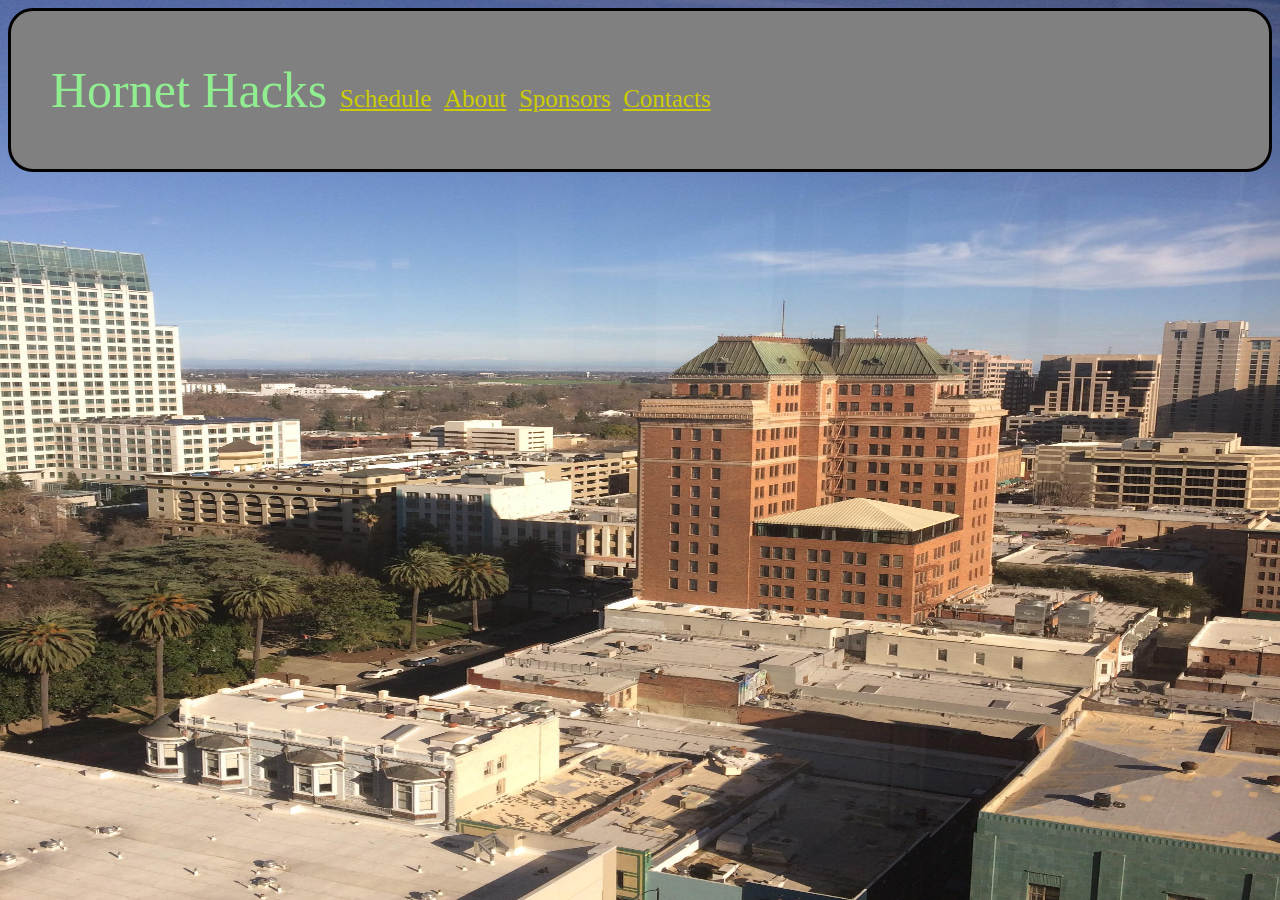
<file: index.html>
<!--
using command for localhost
python -m SimpleHTTPServer
 -->
<html>

<head>
  <link rel="stylesheet" href="landstyles.css">
</head>

<body id="landingBackground">
  <header id="section">
    <content id="title">
    <ul style="list-style: none;">
      Hornet Hacks
      <a href="schedule.html">
        Schedule</a>
      <a href="about.html">About</a>
      <a href="sponsors.html">Sponsors</a>
      <a href="contact.html">Contacts</a>
    </ul>
    </content>
  </header>
  <!--<center>
    <img src="background_landing.jpg" alt="Landing" height="100" width="100">
  </center>-->
</body>


</html>
</file>
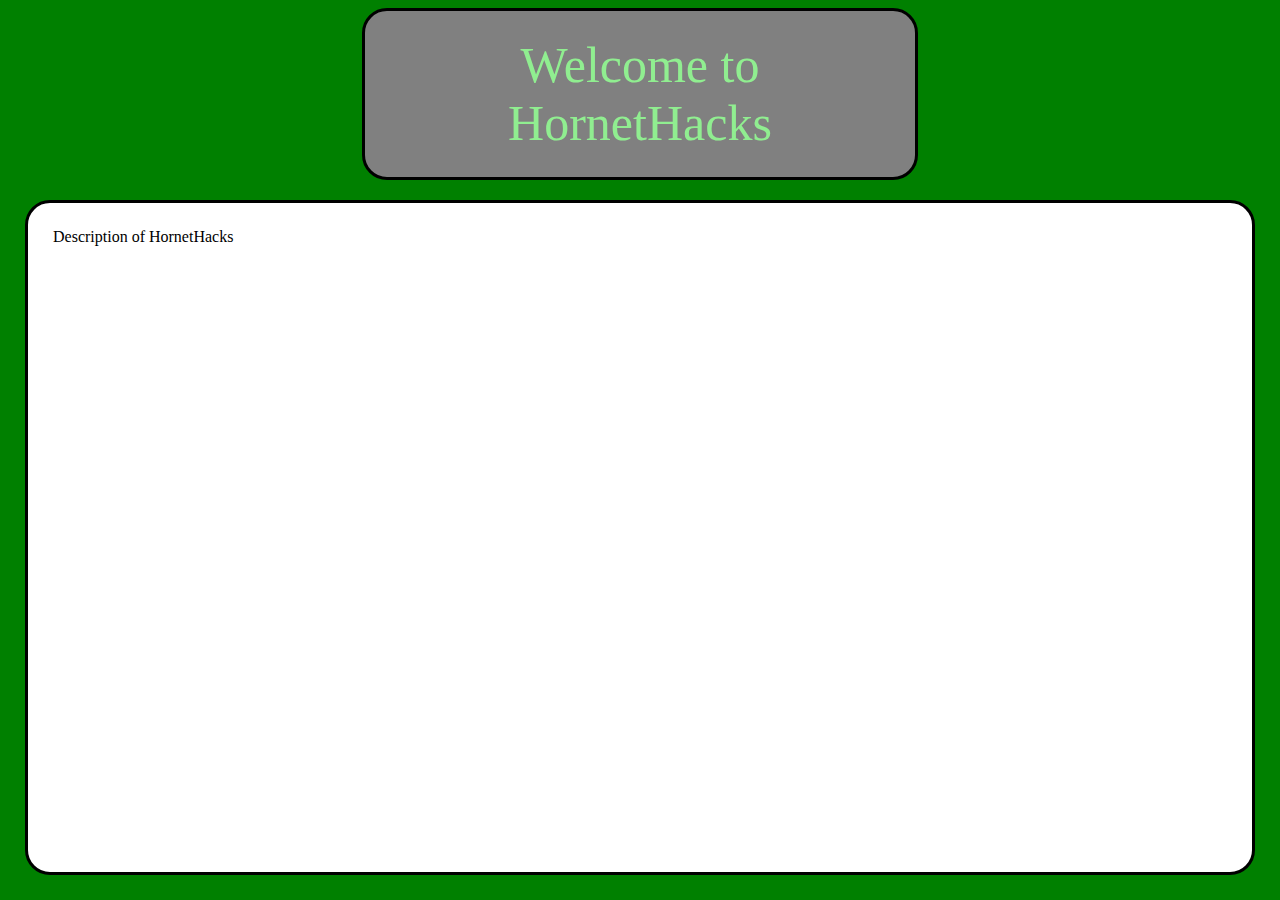
<file: about.html>
<html>

<head>
  <link rel="stylesheet" href="aboutstyles.css">
</head>

<body id="background">

  <header>
    <content id="title">
    Welcome to HornetHacks
    </content>
  </header>
  <content id="description">
  Description of HornetHacks
  </content>
</body>

</html>
</file>
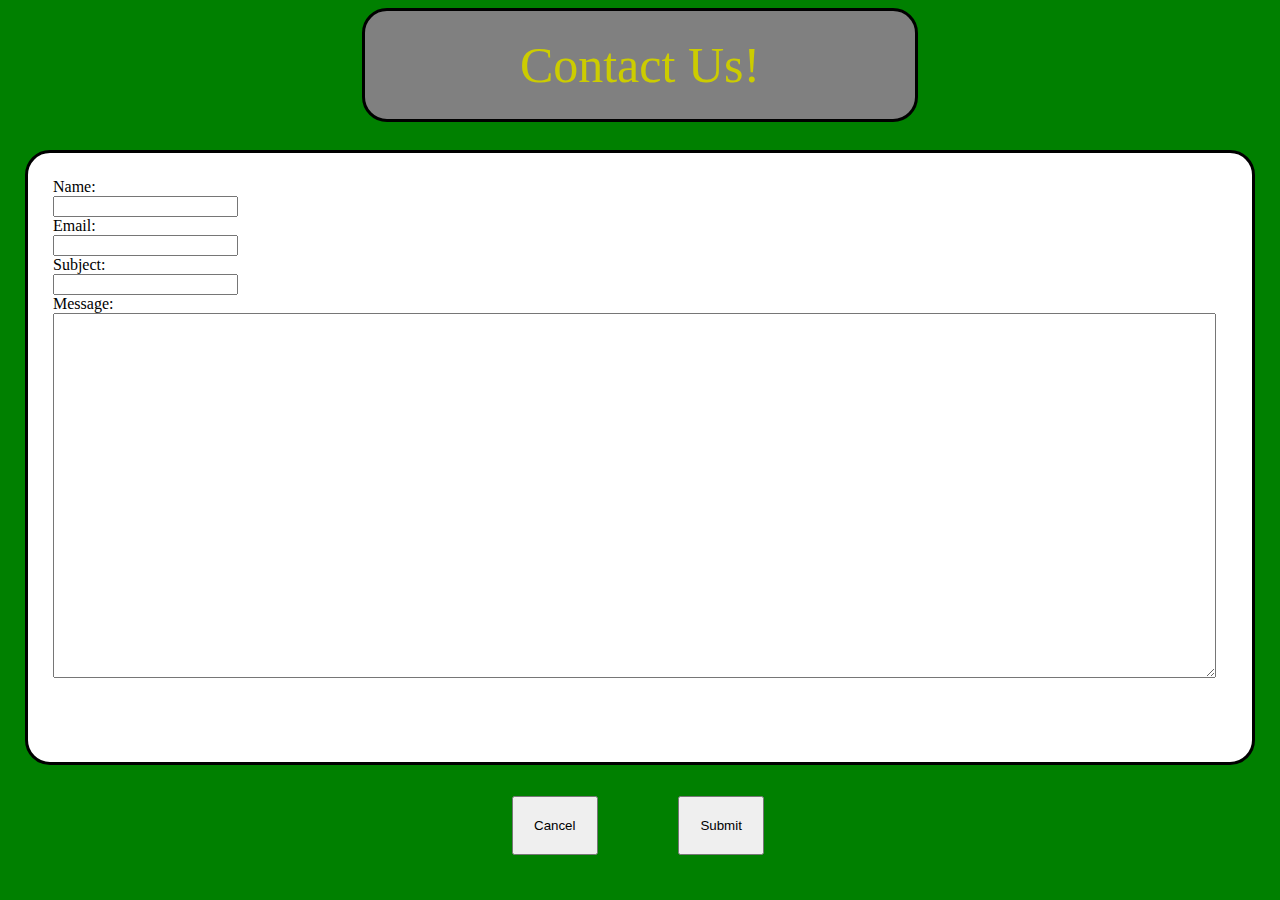
<file: contact.html>
<html>

<head>
  <link rel="stylesheet" href="contactstyles.css">
  <script src="button.js"></script>

</head>

<body id="background">

  <header>
    <content id="title">
    Contact Us!
    </content>
  </header>
  <content id="description">
    Name:<br>
    <input id="name" name="enter" value=""/><br>
    Email:<br>
    <input id="email" value=""/><br>
    Subject:<br>
    <input id="subject" value=""/><br>
    Message:<br>
    <textarea id="message" value=""/></textarea><br><br>
  </content>
  <button id="submit" onclick="submitIt()"> Submit </button>
  <button id="cancel" onclick="landPage()"> Cancel </button>
  <!--<button id="button" onclick="landPage()"> Cancel </button>
  -->
</body>

</html>
</file>
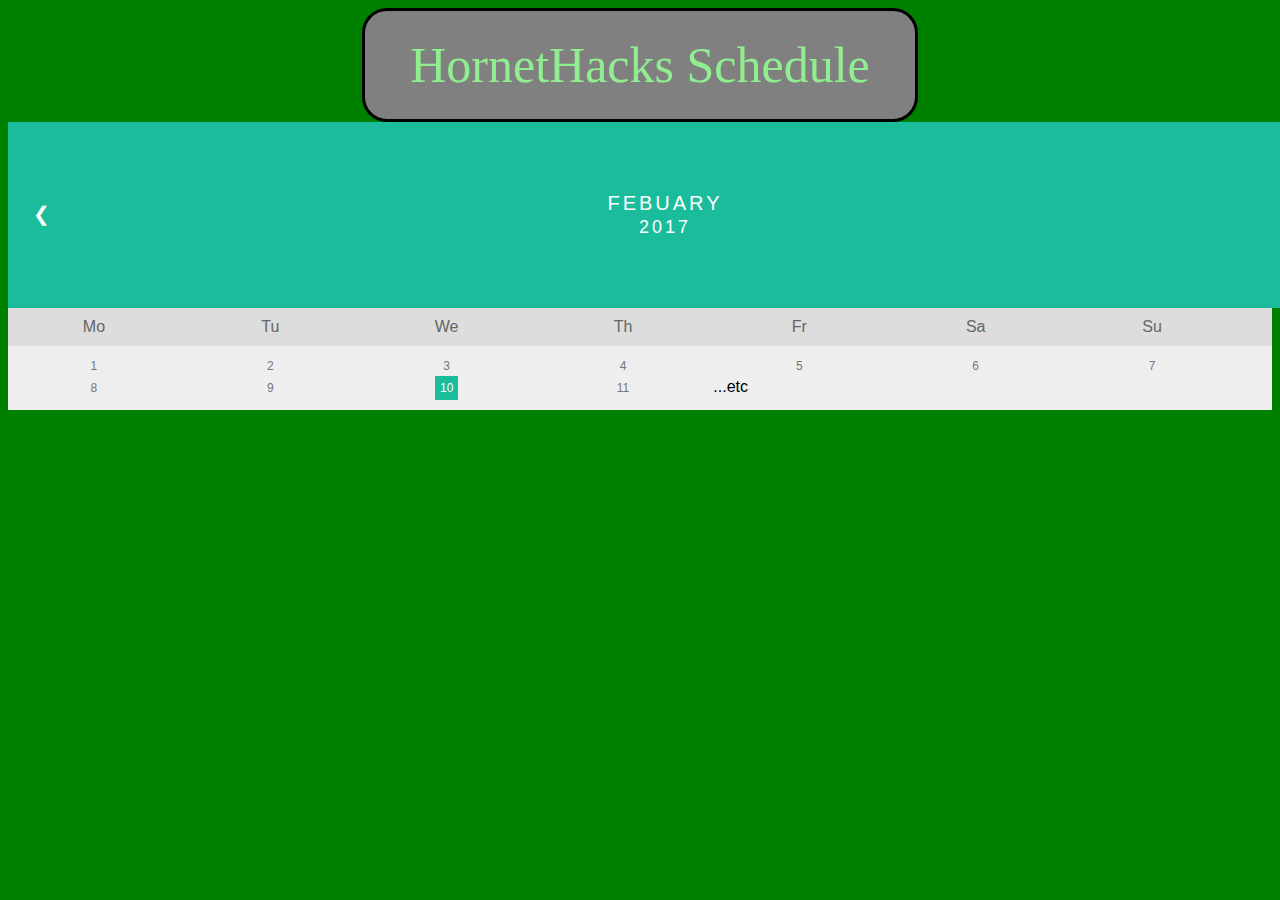
<file: schedule.html>
<html>

<head>
  <link rel="stylesheet" href="schedulestyles.css">
</head>

<body id="background">

  <header>
    <content id="title">
    HornetHacks Schedule
    </content>
  </header>
  <content>
    <div class="month">
  <ul>
    <li class="prev">&#10094;</li>
    <li class="next">&#10095;</li>
    <li>Febuary<br><span style="font-size:18px">2017</span></li>
  </ul>
</div>

<ul class="weekdays">
  <li>Mo</li>
  <li>Tu</li>
  <li>We</li>
  <li>Th</li>
  <li>Fr</li>
  <li>Sa</li>
  <li>Su</li>
</ul>

<ul class="days">
  <li>1</li>
  <li>2</li>
  <li>3</li>
  <li>4</li>
  <li>5</li>
  <li>6</li>
  <li>7</li>
  <li>8</li>
  <li>9</li>
  <li><span class="active">10</span></li>
  <li>11</li>
  ...etc
</ul>
  </content>
</body>

</html>
</file>
<file: landstyles.css>
#title {
  font-size: 50px;
  color: LightGreen;
  font-family: Verdana, serif;
  display: block;

}

#landingBackground {
  background-image: url("background_landing.jpg");
  background-repeat: no-repeat;
  background-size: 100% 100%;
  background-position: center left;
}

#section {
  border-color: Black;
  border-style: solid;
  border-radius: 25px;
  background-color: Grey;
}

li, a {
  color: #CCCC00;
  font-size: 25px;
  text-align: right;
}
</file>
<file: aboutstyles.css>
#background {
  background-color: Green;
}

#title{
  border-style: solid;
  border-color: Black;
  border-radius: 25px;
  background-color: Grey;
  padding-left: 25px;
  padding-right: 25px;
  padding-top: 25px;
  padding-bottom: 25px;
  text-align: center;
  font-size: 50;
  font-family: Verdana, serif;
  display: block;
  margin-left: auto;
  margin-right: auto;
  width: 500;
  color: LightGreen;
}


#description{
  border-style: solid;
  border-color: black;
  border-radius: 25px;
  background-color: white;
  color: black;
  padding-left: 25px;
  padding-right: 25px;
  padding-top: 25px;
  padding-bottom: 25px;
  position: absolute;
  top: 175;
  right: 25;
  left: 25;
  bottom: 25;
  display: block;
  margin-top: 25;

}
</file>
<file: contactstyles.css>
#background {
  background-color: Green;
}

#message {
  position: absolute;
  top: auto;
  width: 95%;
  height: 60%;
}

#submit{
  position: absolute;
  bottom: 5%;
  padding: 20;
  left: 53%;
}

#cancel{
  position: absolute;
  bottom: 5%;
  padding: 20;
  left: 40%;
}


#title{
  border-style: solid;
  border-color: Black;
  border-radius: 25px;
  background-color: Grey;
  padding-left: 25px;
  padding-right: 25px;
  padding-top: 25px;
  padding-bottom: 25px;
  text-align: center;
  font-size: 50;
  font-family: Verdana, serif;
  display: block;
  margin-left: auto;
  margin-right: auto;
  width: 500;
  color: #CCCC00;
}


#description{
  border-style: solid;
  border-color: black;
  border-radius: 25px;
  background-color: white;
  color: black;
  padding-left: 25px;
  padding-right: 25px;
  padding-top: 25px;
  padding-bottom: 25px;
  position: absolute;
  top: 125;
  right: 25;
  left: 25;
  bottom: 15%;
  display: block;
  margin-top: 25;

}
</file>
<file: schedulestyles.css>
#background {
  background-color: Green;
}

#title{
  border-style: solid;
  border-color: Black;
  border-radius: 25px;
  background-color: Grey;
  padding-left: 25px;
  padding-right: 25px;
  padding-top: 25px;
  padding-bottom: 25px;
  text-align: center;
  font-size: 50;
  font-family: Verdana, serif;
  display: block;
  margin-left: auto;
  margin-right: auto;
  width: 500;
  color: LightGreen;
}


#description{
  border-style: solid;
  border-color: black;
  border-radius: 25px;
  background-color: white;
  color: black;
  padding-left: 25px;
  padding-right: 25px;
  padding-top: 25px;
  padding-bottom: 25px;
  position: absolute;
  top: 175;
  right: 25;
  left: 25;
  bottom: 25;
  display: block;
  margin-top: 25;

}

ul {list-style-type: none;}
body {font-family: Verdana, sans-serif;}

/* Month header */
.month {
    padding: 70px 25px;
    width: 100%;
    background: #1abc9c;
    text-align: center;
}

/* Month list */
.month ul {
    margin: 0;
    padding: 0;
}

.month ul li {
    color: white;
    font-size: 20px;
    text-transform: uppercase;
    letter-spacing: 3px;
}

/* Previous button inside month header */
.month .prev {
    float: left;
    padding-top: 10px;
}

/* Next button */
.month .next {
    float: right;
    padding-top: 10px;
}

/* Weekdays (Mon-Sun) */
.weekdays {
    margin: 0;
    padding: 10px 0;
    background-color:#ddd;
}

.weekdays li {
    display: inline-block;
    width: 13.6%;
    color: #666;
    text-align: center;
}

/* Days (1-31) */
.days {
    padding: 10px 0;
    background: #eee;
    margin: 0;
}

.days li {
    list-style-type: none;
    display: inline-block;
    width: 13.6%;
    text-align: center;
    margin-bottom: 5px;
    font-size:12px;
    color: #777;
}

/* Highlight the "current" day */
.days li .active {
    padding: 5px;
    background: #1abc9c;
    color: white !important
}
</file>
